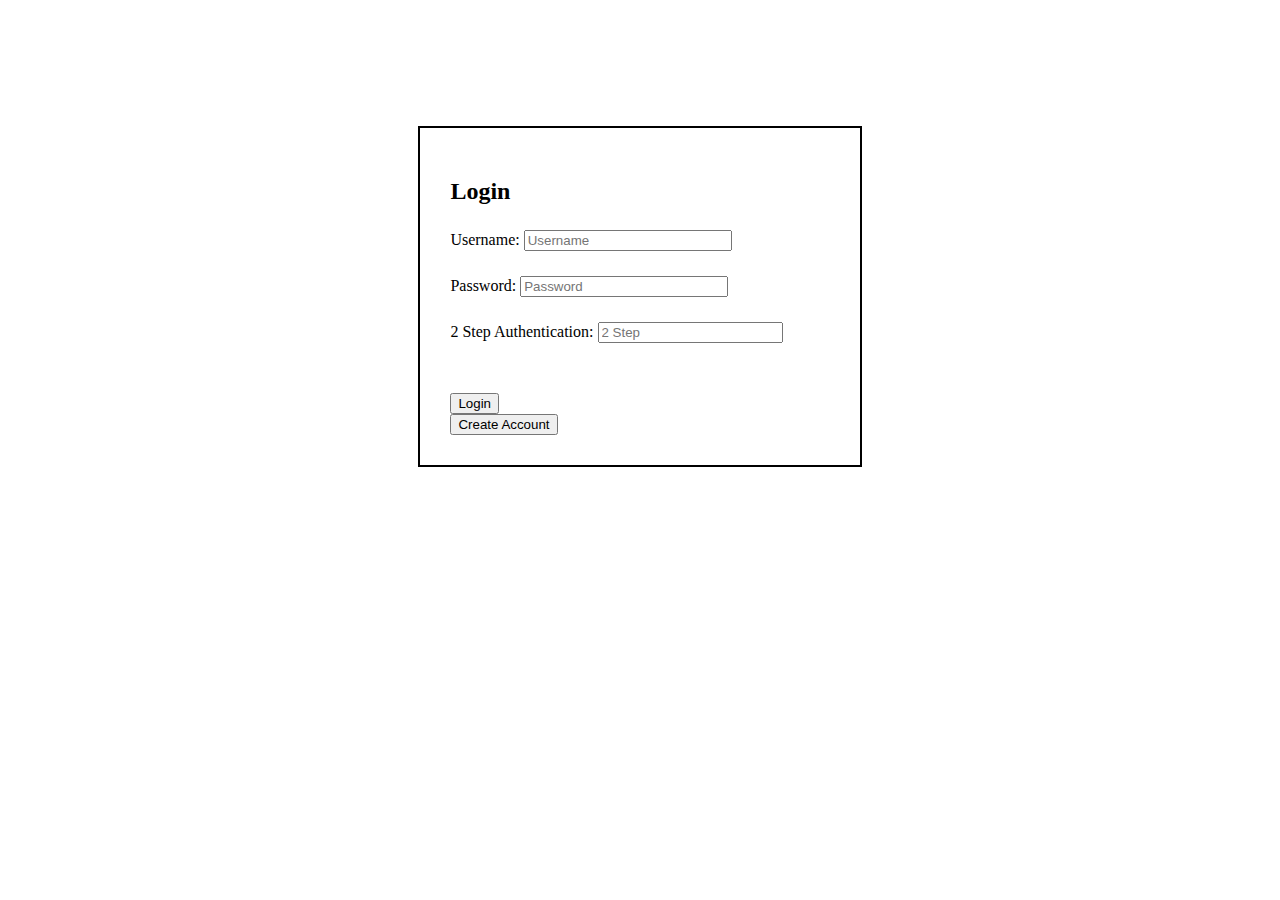
<file: index.html>
<!DOCTYPE html>
<html lang="en">
<head>
    <meta charset="UTF-8">
    <meta name="viewport" content="width=device-width, initial-scale=1.0">
    <link rel="stylesheet" href="style.css">
    <title>Login Page</title>
</head>
<body>
    <section class="login-section">
        <h2>Login</h2>
        <form id="login-form">
            <div class="login-field">
                <label for="username">Username:</label>
                <input type="text" id="username" placeholder="Username" required>
            </div>
        
            <div class="login-field">
                <label for="password">Password:</label>
                <input type="password" id="password" placeholder="Password" required>
            </div>
        
            <div class="login-field">
                <label for="twoStep">2 Step Authentication:</label>
                <input type="text" id="twoStep" placeholder="2 Step" required>
            </div>
            
            <div class="error-message" id="error-message" style="display: none;"></div>

            <div class="login-field" id="accountBtns">
                <button type="button" id="loginBtn">Login</button> 
                <button type="button" id="createAccBtn" onclick="createAccount()">Create Account</button>
            </div>
        </form>
    </section>
    <script src="index.js" defer></script>
</body>
</html>
</file>
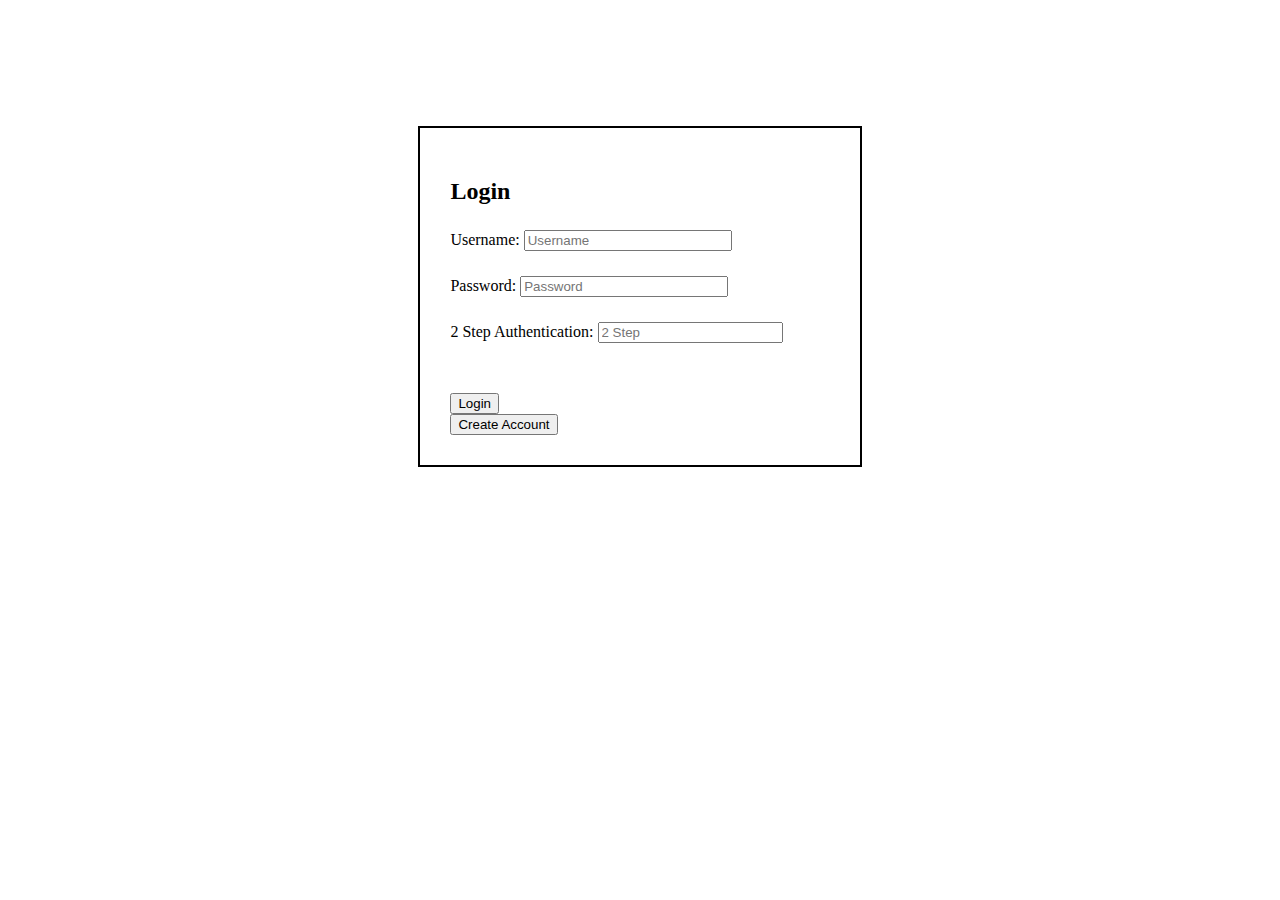
<file: dashboard.html>
<!DOCTYPE html>
<html lang="en">

<head>

    <meta charset="UTF-8">
    <meta name="viewport" content="width=device-width, initial-scale=1.0">
    <link rel="stylesheet" href="style.css">
    <title>Dashboard</title>
    
</head>

<body>

    <header>

        <nav class="navbar">
            <div>
                <ul>
                    <li><button onclick="location.href='dashboard.html';">Dashboard</button></li>
                    <li><button onclick="location.href='settings.html';">Settings/Profile</button></li>
                    <li><button class="logoutBtn">Log Out</button></li>
                </ul>
            </div>        
            <h3 id="welcomeUser" class="page-title"></h3>

        </nav>

    </header>

    <div id="configSettings">

        

    </div>

    <div id="contentContainer">

        <!-- Content for the dashboard can go here -->


    </div>

</body>
    <script src="index.js" defer></script>
    <script src="dashboard.js" defer></script>
</html>
</file>
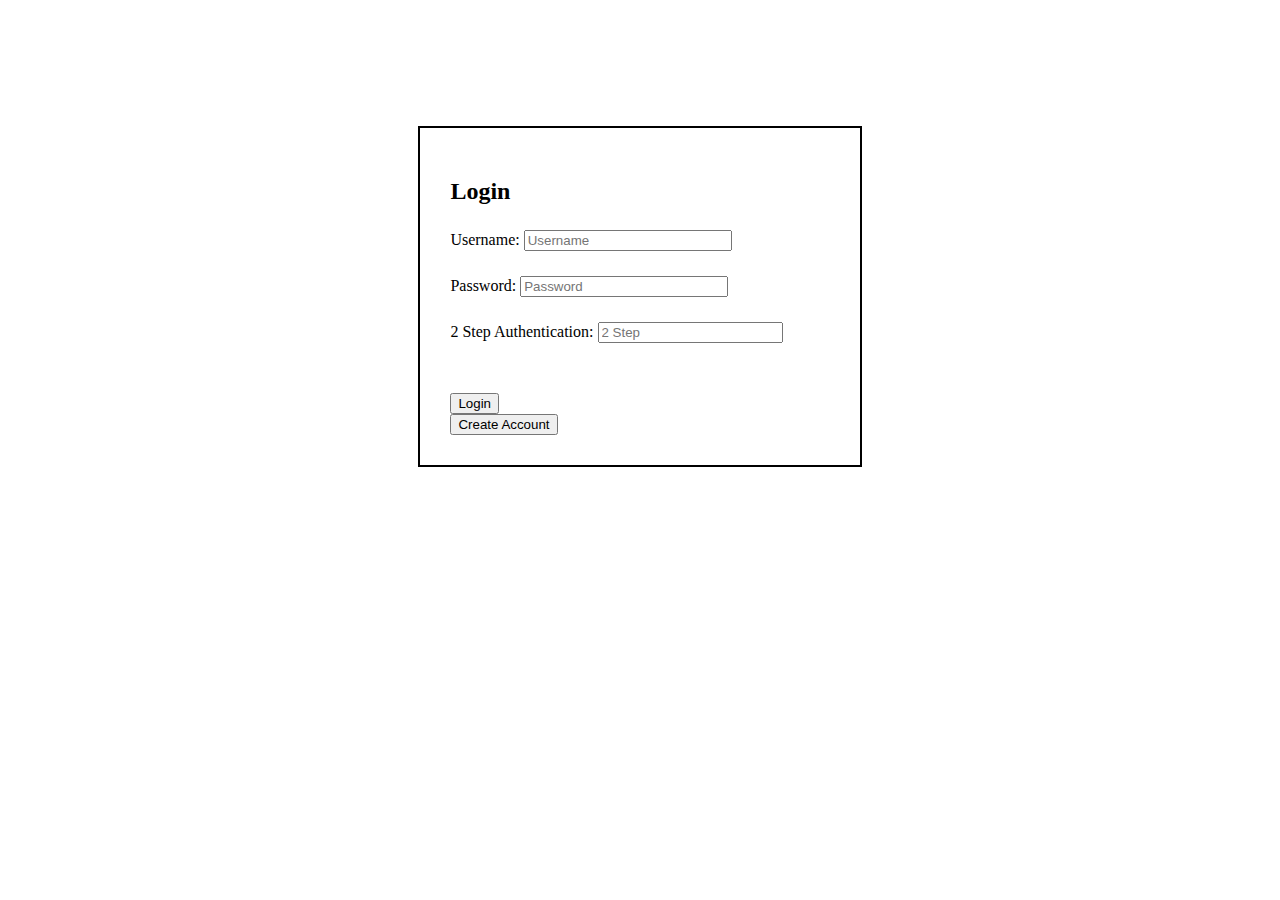
<file: settings.html>
<!DOCTYPE html>
<html lang="en">
<head>
    <meta charset="UTF-8">
    <meta name="viewport" content="width=device-width, initial-scale=1.0">
    <link rel="stylesheet" href="style.css">
    <script src="index.js" defer></script>
    <script src="dashboard.js" defer></script>
    <title>Settings/Profile</title>
</head>

<body>
    <header>
        <nav class="navbar">
            
            <h3 class=page-title id="Settings">Settings</h3>
            <ul>
                <li><button onclick="location.href='dashboard.html';">Dashboard</button></li>
                <li><button onclick="location.href='settings.html';">Settings/Profile</button></li>
                <li><button class="logoutBtn">Log Out</button></li>
            </ul>

        </nav>
    </header>

    <div id="container">

        <section class="profile-section">

            <h2>User Profile</h2>
            <form id="profile-form">

                <div class="profile-field">
                    <label for="username">Username:</label>
                    <input type="text" id="username" placeholder="Username">
                </div>

                <div class="profile-field">
                    <label for="password">Password:</label>
                    <input type="password" id="password" placeholder="Password">
                </div>

                <div class="profile-field">
                    <label for="twoStep">2 Step Authentication:</label>
                    <input type="text" id="twoStep" placeholder="2 Step">
                </div>

                <button type="button" id="update-profile">Update Profile</button>
            </form>

        </section>

    </div>

</body>
</html>
</file>
<file: style.css>
/* LOGIN PAGE */


.login-section {
  padding: 30px;
  border: solid black 2px;
  width: 30%;
  margin: 10% auto 0;
}

#password, #username{
  width: 200px;
}


.login-field {
    margin-top: 25px;
  }
  

#loginBtn {
    margin-top: 25px;
    margin-right: 60%;
}

#error-message{
  padding-top: 10px;
  color: rgb(193, 17, 17);
}

/* DASHBORD PAGE */

.page-title{
  margin: 40px;
  width: 400px;
  height: 30px;
}

.info-card{
  margin: 20px;
}

.navbar{
  background-color: pink;
  border: solid black 1px;
  margin: 40px 40px 0 40px; /* top, right, bottom, left */
  padding: 10px;
}
.navbar ul {
    list-style: none;
    display: flex;
  }

.navbar button {
    color: rgb(25, 24, 24);    
    text-decoration: none;    /* Remove underline */
    padding: 10px 15px;
    margin-right: 30px;
    
  }

#configSettings{
  border: solid purple 2px;
  margin: 0px 40px; /* top, right, bottom, left */
  padding: 10px;
}

#contentContainer{
  border: solid black 1px;
  margin: 10px 40px;
  display: flex;
  flex-wrap: wrap;
  gap: 10px;
}

.sensor-card {
  border: 1px solid #ccc;
  padding: 10px;
  margin: 30px 10px;
  width: 200px;
  box-shadow: 2px 2px 5px rgba(0, 0, 0, 0.1);
  border-radius: 8px;
  background-color: #f9f9f9;
}

/* SETTINGS */

.profile-section {
  padding-left: 50px;
  padding-top: 20px;
  padding-bottom: 20px;
  margin: 40px 40px 0 40px; /* top, right, bottom, left */
  border: solid rgb(0, 0, 0) 1px;
}

.profile-field{
  padding: 0 0 20px 0;
}
</file>
